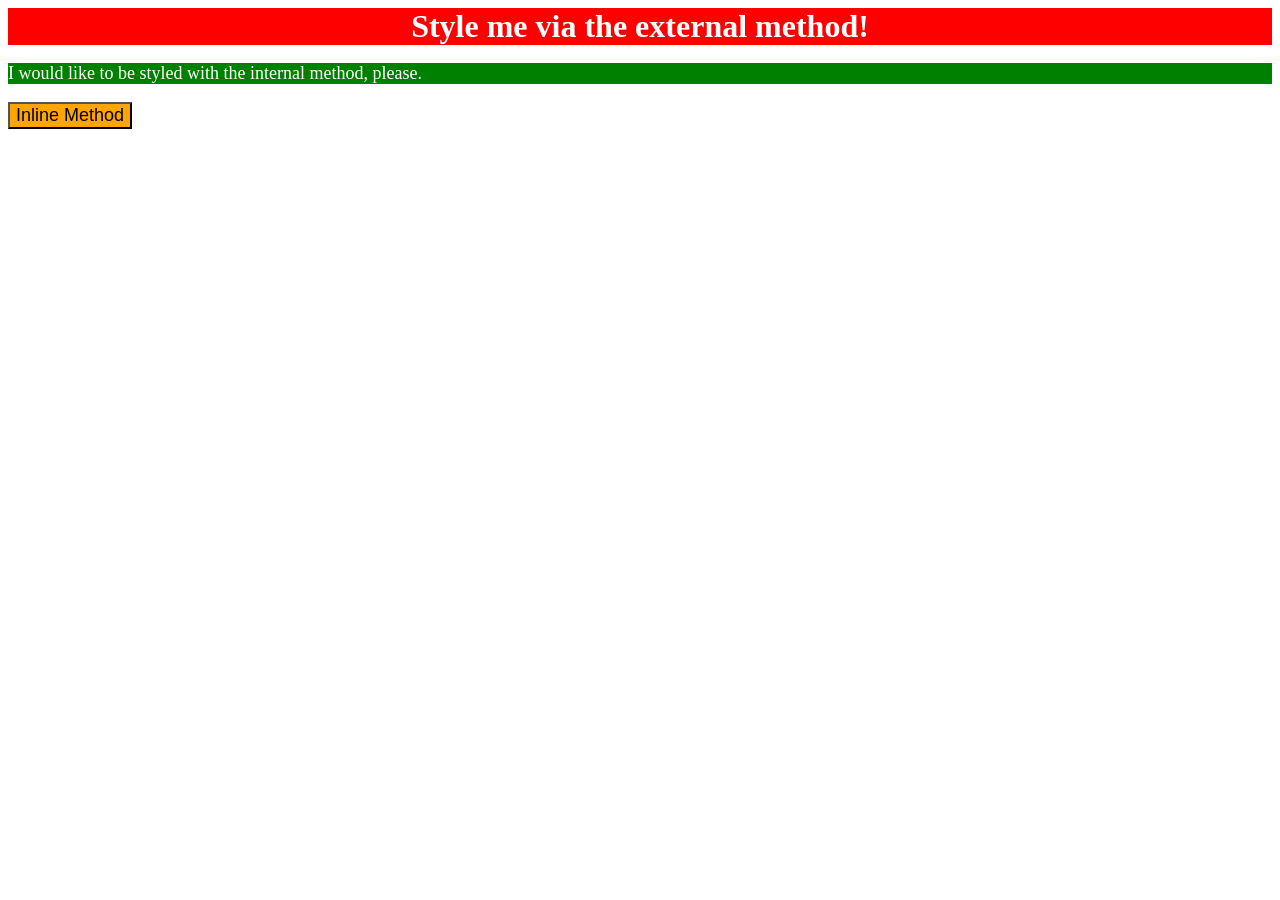
<file: foundations/intro-to-css/01-css-methods/index.html>
<!DOCTYPE html>
<html lang="en">
  <head>
    <meta charset="UTF-8">
    <meta http-equiv="X-UA-Compatible" content="IE=edge">
    <meta name="viewport" content="width=device-width, initial-scale=1.0">
    <link href="./styles.css" rel="stylesheet">
    <title>Methods for Adding CSS</title>
    
    <style>
      p{
        background-color: green;
        color: white;
        font-size: 18px;
      }  
    </style>
  </head>
  <body>
    <div>Style me via the external method!</div>
    <p>I would like to be styled with the internal method, please.</p>
    <button style="background-color: orange; font-size: 18px;">Inline Method</button>
  </body>
</html>
</file>
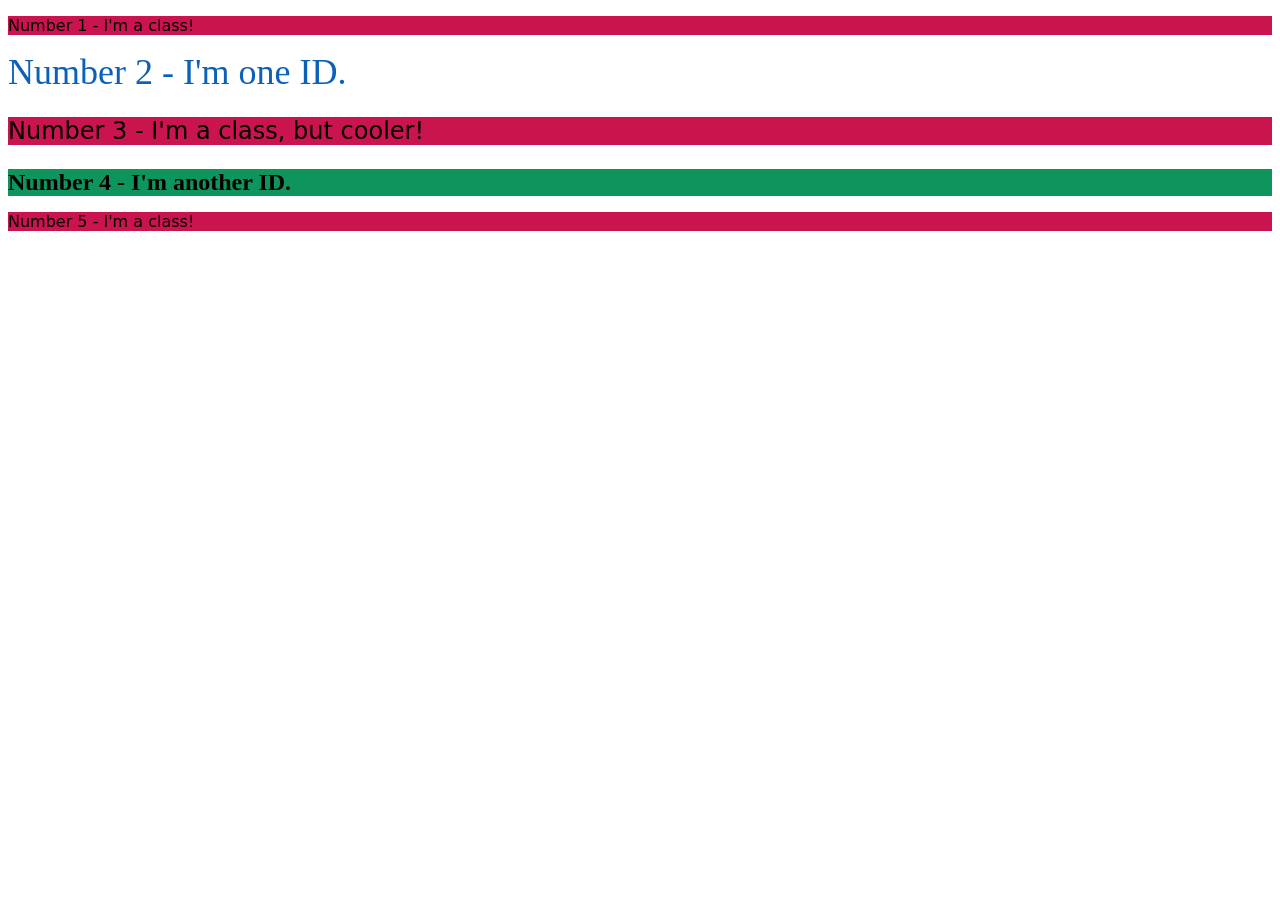
<file: foundations/intro-to-css/02-class-id-selectors/index.html>
<!DOCTYPE html>
<html lang="en">
  <head>
    <meta charset="UTF-8">
    <meta http-equiv="X-UA-Compatible" content="IE=edge">
    <meta name="viewport" content="width=device-width, initial-scale=1.0">
    <title>Class and ID Selectors</title>
    <link rel="stylesheet" href="style.css">
  </head>
  <body>
    <p class="odd">Number 1 - I'm a class!</p>
    <div id="second">Number 2 - I'm one ID.</div>
    <p class="odd third">Number 3 - I'm a class, but cooler!</p>
    <div id="fourth">Number 4 - I'm another ID.</div>
    <p class="odd">Number 5 - I'm a class!</p>
  </body>
</html>

<!--
  Giving elements classes or IDS, working on
  odd numbered class, only gave it background
  color in hex
-->
</file>
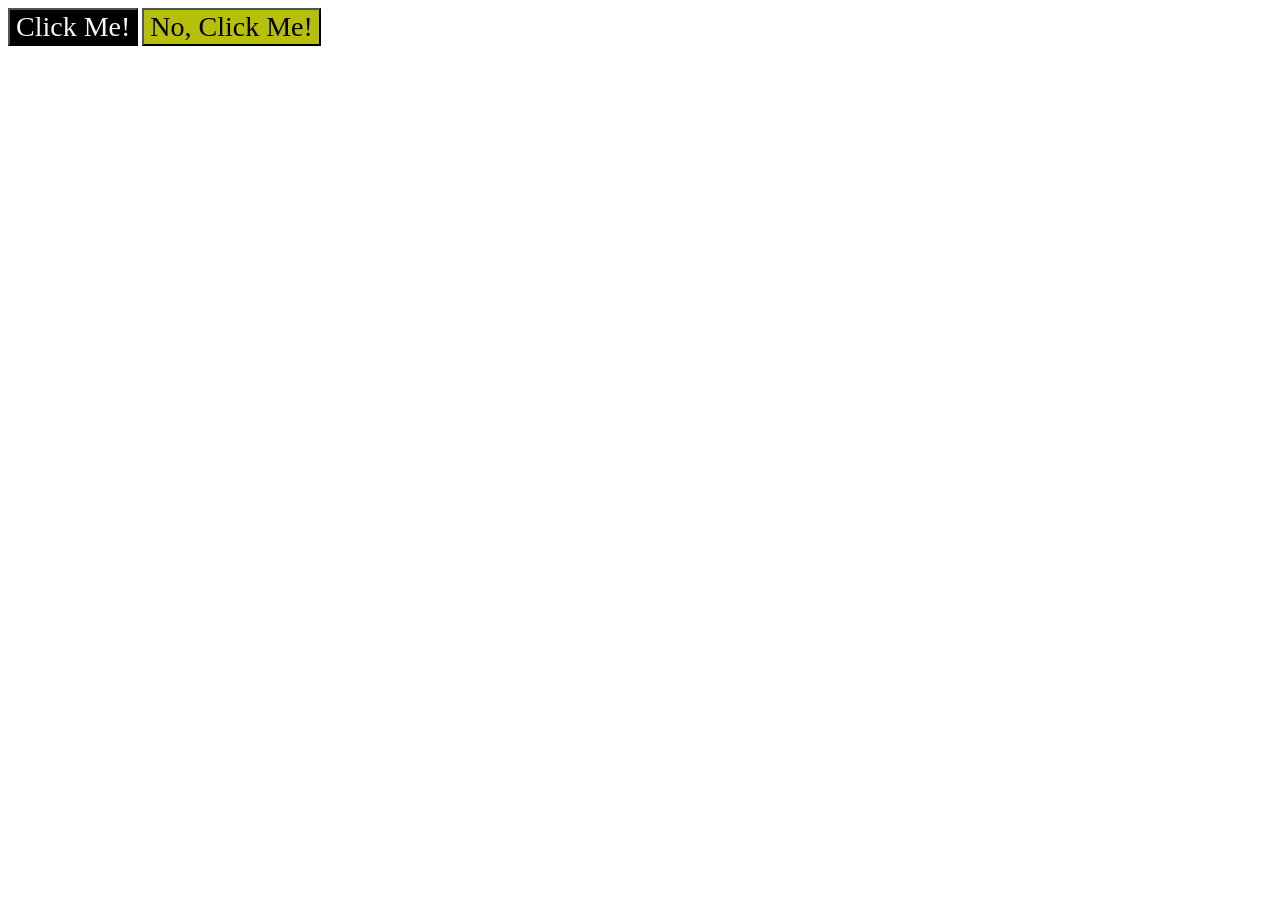
<file: foundations/intro-to-css/03-grouping-selectors/index.html>
<!DOCTYPE html>
<html lang="en">
  <head>
    <meta charset="UTF-8">
    <meta http-equiv="X-UA-Compatible" content="IE=edge">
    <meta name="viewport" content="width=device-width, initial-scale=1.0">
    <title>Grouping Selectors</title>
    <link rel="stylesheet" href="style.css">
  </head>
  <body>
    <button id="first" class="option">Click Me!</button>
    <button id="second" class="option">No, Click Me!</button>
  </body>
</html>
</file>
<file: foundations/intro-to-css/01-css-methods/styles.css>
div{
    background-color: red;
    color: white;
    font-size: 32px;
    text-align: center;
    font-weight: bold;
}
</file>
<file: foundations/intro-to-css/02-class-id-selectors/style.css>
.odd{
    background-color:#C9144E;
    font-family: "DejaVu sans", verdana, sans-serif;

}

#second{
   color:rgb(11, 97, 184) ; 
   font-size: 36px;
}

.third{
    font-size: 24px;
}

#fourth{
    background:hsl(155, 83%, 32%); 
    font-size: 24px;
    font-weight: bold;
}
</file>
<file: foundations/intro-to-css/03-grouping-selectors/style.css>
#first{
    background-color: black;
    color:#f5f7fa;

}

#second{
    background-color:rgb(182, 191, 11) ;
}

.option{
    font-size: 28px;
    font-family:"Times New Roman", helvetica, sans-serif;
}
</file>
